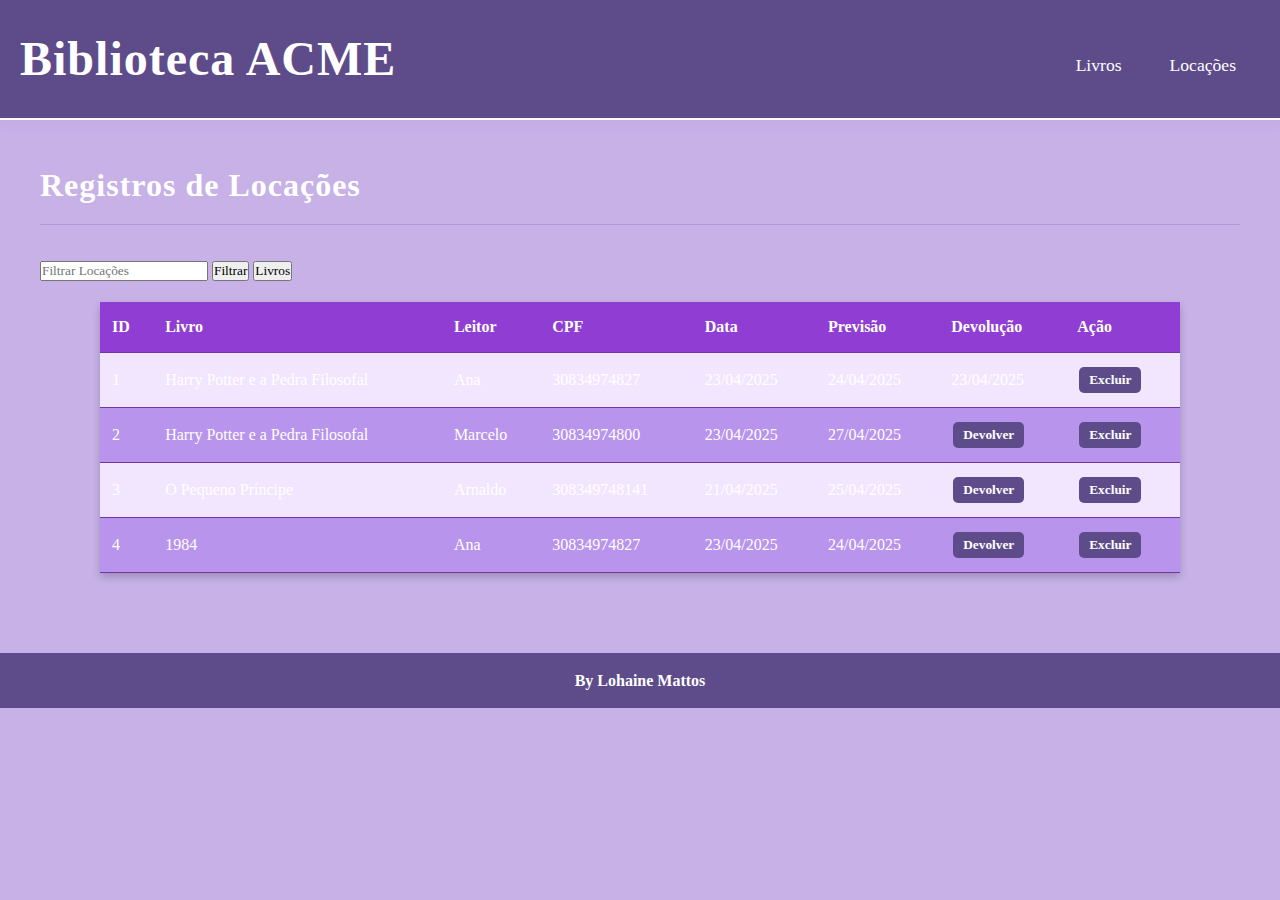
<file: web/locacoes.html>
<!DOCTYPE html>
<html lang="pt-BR">
<head>
    <meta charset="UTF-8">
    <meta name="viewport" content="width=device-width, initial-scale=1.0">
    <title>Biblioteca ACME - Locações</title>
    <link rel="stylesheet" href="../style/style.css">
</head>
<body>
    <header>
        <h1>Biblioteca ACME</h1>
        <nav>
            <ul>
                <li><a href="index.html">Livros</a></li>
                <li><a href="locacoes.html">Locações</a></li>
            </ul>
        </nav>
    </header>

    <main>
        <h2>Registros de Locações</h2>

        <div class="filtro-barra">
            <input type="text" id="filtro" placeholder="Filtrar Locações">
            <button onclick="filtrar()">Filtrar</button>
            <button onclick="abrirLivros()">Livros</button>
        </div>

        <table id="tabela-locacoes">
            <thead>
                <tr>
                    <th>ID</th>
                    <th>Livro</th>
                    <th>Leitor</th>
                    <th>CPF</th>
                    <th>Data</th>
                    <th>Previsão</th>
                    <th>Devolução</th>
                    <th>Ação</th>
                </tr>
            </thead>
            <tbody>
                <!-- Conteúdo gerado via JavaScript -->
            </tbody>
        </table>

    </main>

    <script src="../script/script.js"></script>
    <script src="../script/locacoes.js"></script>
</body>
<footer> By Lohaine Mattos </footer>
</html>
</file>
<file: style/style.css>
/* Estilos Gerais - Tema Roxo */
* {
    box-sizing: border-box;
    margin: 0;
    padding: 0;
    font-family: 'Cormorant Garamond', serif;
}

body {
    line-height: 1.6;
    color: #ffffff;
    background-color: #5E4B8A;
    min-height: 100vh;
}

/* Tipografia */
h1, h2, h3, h4 {
    font-weight: 600;
    letter-spacing: 1px;
}

/* Cabeçalho */
header {
    background-color: #4B3A73;
    color: #ffffff;
    padding: 1.5rem;
    text-align: center;
    border-bottom: 2px solid #ffffff;
    box-shadow: 0 4px 12px rgba(164, 123, 202, 0.1);
}

nav ul {
    display: flex;
    justify-content: center;
    list-style: none;
    padding: 1rem 0;
    margin-top: 0.5rem;
}

nav ul li {
    margin: 0 1.5rem;
    position: relative;
}

nav ul li a {
    color: #ffffff;
    text-decoration: none;
    font-weight: 500;
    font-size: 1.1rem;
    transition: all 0.3s ease;
    padding: 0.5rem 0;
}

nav ul li a:hover {
    color: #ffffff;
}

nav ul li a::after {
    content: '';
    position: absolute;
    width: 0;
    height: 2px;
    bottom: 0;
    left: 0;
    background-color: #ffffff;
    transition: width 0.3s ease;
}

nav ul li a:hover::after {
    width: 100%;
}

/* Conteúdo Principal */
main {
    padding: 2.5rem;
    max-width: 1400px;
    margin: 0 auto;
}

h2 {
    margin-bottom: 2rem;
    color: #ffffff;
    border-bottom: 1px solid rgba(164, 123, 202, 0.5);
    padding-bottom: 0.75rem;
    font-size: 2rem;
}

/* Cards de Livros */
.livros-container {
    display: grid;
    grid-template-columns: repeat(auto-fill, minmax(280px, 1fr));
    gap: 2rem;
    margin-top: 1.5rem;
}

.livro-card {
    background: #4B3A73;
    border-radius: 8px;
    overflow: hidden;
    transition: all 0.3s ease;
    box-shadow: 0 4px 8px rgba(0, 0, 0, 0.3);
    border: 1px solid rgba(164, 123, 202, 0.2);
}

.livro-card:hover {
    transform: translateY(-8px);
    box-shadow: 0 8px 16px rgba(164, 123, 202, 0.2);
    border-color: rgba(164, 123, 202, 0.4);
}

.livro-imagem {
    height: 220px;
    background: linear-gradient(135deg, #4B3A73 0%, #5E4B8A 100%);
    display: flex;
    align-items: center;
    justify-content: center;
    font-size: 4rem;
    color: #ffffff;
    border-bottom: 1px solid rgba(164, 123, 202, 0.2);
}

.livro-info {
    padding: 1.5rem;
}

.livro-info h3 {
    margin-bottom: 0.75rem;
    color: #ffffff;
    font-size: 1.4rem;
}

.livro-info p {
    color: #ffffff;
    margin-bottom: 0.5rem;
    font-size: 0.95rem;
}

.livro-info p strong {
    color: #ffffff;
}

.btn-detalhes {
    display: inline-block;
    background: transparent;
    color: #ffffff;
    padding: 0.6rem 1.2rem;
    border: 1px solid #ffffff;
    border-radius: 4px;
    cursor: pointer;
    text-decoration: none;
    font-size: 0.95rem;
    margin-top: 1rem;
    transition: all 0.3s ease;
}

.btn-detalhes:hover {
    background: rgba(164, 123, 202, 0.1);
    color: #ffffff;
    border-color: #ffffff;
}

/* Modais */
.modal {
    display: none;
    position: fixed;
    z-index: 100;
    left: 0;
    top: 0;
    width: 100%;
    height: 100%;
    overflow: auto;
    background-color: rgba(0, 0, 0, 0.8);
}

.modal-content {
    background-color: #4B3A73;
    margin: 5% auto;
    padding: 2.5rem;
    border-radius: 8px;
    width: 80%;
    max-width: 650px;
    box-shadow: 0 5px 25px rgba(164, 123, 202, 0.3);
    position: relative;
    border: 1px solid #ffffff;
    animation: modalFadeIn 0.4s;
}

.close {
    position: absolute;
    top: 1.2rem;
    right: 1.5rem;
    color: #c297da;
    font-size: 1.8rem;
    font-weight: bold;
    cursor: pointer;
    transition: color 0.3s ease;
}

.close:hover {
    color: #ffffff;
}

/* Botões */
.btn-locar, .btn-submit {
    background: linear-gradient(to right, #A77BCA, #E4C1F9);
    color: #000;
    padding: 0.8rem 1.8rem;
    border: none;
    border-radius: 4px;
    cursor: pointer;
    font-size: 1rem;
    font-weight: 600;
    transition: all 0.3s ease;
    margin-top: 1rem;
}

.btn-locar:hover, .btn-submit:hover {
    background: linear-gradient(to right, #ffffff, #A77BCA);
    box-shadow: 0 4px 12px rgba(164, 123, 202, 0.3);
}

/* Responsividade */
@media (max-width: 768px) {
    main {
        padding: 1.5rem;
    }
}

@import url('https://fonts.googleapis.com/css2?family=Roboto:wght@400;700&display=swap');

body {
    font-family: 'Roboto', sans-serif;
    background-color: #c7b1e7;
    margin: 0;
    padding: 0;
}

header {
    background-color: #5E4B8A;
    color: white;
    padding: 20px;
    text-align: center;
    font-weight: bold;
    font-size: 24px;
    display: flex;
    justify-content: space-between;
    align-items: center;
}

header div {
    display: flex;
    align-items: center;
}

header input[type="text"] {
    padding: 8px;
    margin-left: 20px;
    border-radius: 5px;
    border: none;
    background-color: #F2E6FF;
    color: #5E4B8A;
    font-weight: bold;
}

header button {
    background-color: #A77BCA;
    color: white;
    border: none;
    padding: 8px 16px;
    margin-left: 10px;
    border-radius: 5px;
    cursor: pointer;
    font-weight: bold;
}

header button:hover {
    background-color: #5E4B8A;
}

table {
    width: 90%;
    margin: 20px auto;
    background-color: #F2E6FF;
    border-collapse: collapse;
    text-align: left;
    box-shadow: 0 4px 8px rgba(0, 0, 0, 0.2);
}

th, td {
    padding: 12px;
    border-bottom: 1px solid  #7234a4;
}

th {
    background-color: #8f3dd2;
    color: white;
}

tr:nth-child(even) {
    background-color: #b894ec;
}

tr:hover {
    background-color: #9c5bc2;
}

button.devolver, button.excluir {
    background-color: #5E4B8A;
    color: white;
    border: none;
    padding: 5px 10px;
    margin: 2px;
    border-radius: 5px;
    cursor: pointer;
    font-weight: bold;
}

button.devolver:hover, button.excluir:hover {
    background-color: #A77BCA;
}

footer {
    background-color: #5E4B8A;
    color: white;
    text-align: center;
    padding: 15px;
    margin-top: 20px;
    font-weight: bold;
}

/* Estilo para modal ou caixas usando transparências */
.modal {
    background-color: rgba(255, 255, 255, 0.8);
    color: #5E4B8A;
    padding: 20px;
    border-radius: 10px;
}

.overlay {
    background-color: rgba(0, 0, 0, 0.8);
}
</file>
